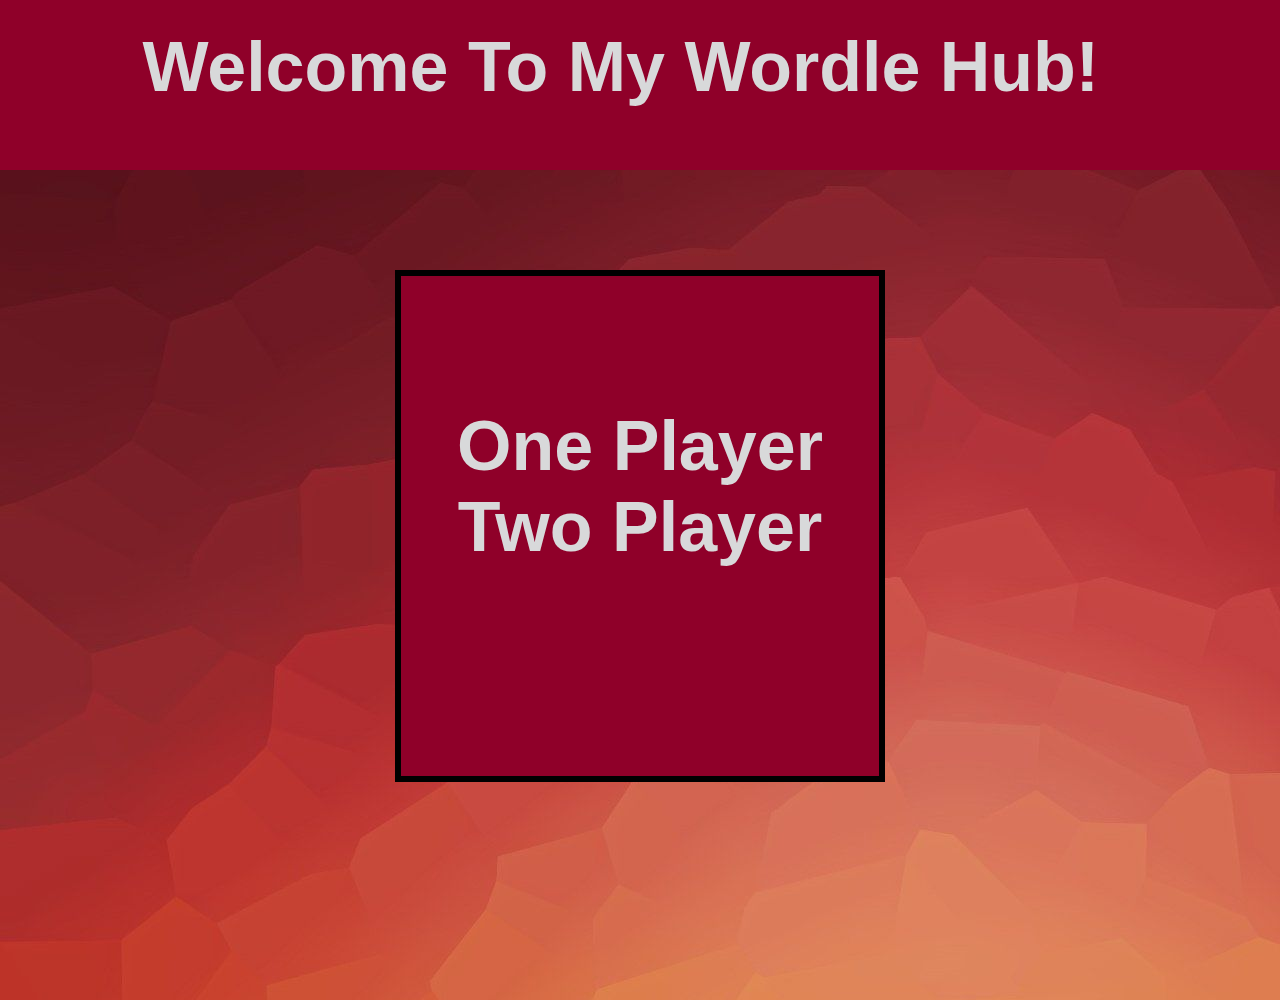
<file: index.html>
<!-- THIS IS JUST THE HOME PAGE-->
<!DOCTYPE html>
<html lang="en">
<head>
    <meta charset="UTF-8">
    <meta name="viewport" content="width=device-width, initial-scale=1.0">
    <title>Home</title>
    <link rel="stylesheet" href="stylestwo.css">
    <nav>
    <h1 class="welcome-text">Welcome To My Wordle Hub!</h1>
    </nav>
</head>
<body>
    <div class="container">
        <a href="onePlayer.html" class="text-container"> One Player</a>
        <br>
        <a href="twoPlayer.html" class="text-container"> Two Player</a>
    </div>
</body>
</html>
<!-- THIS IS JUST THE HOME PAGE-->
</file>
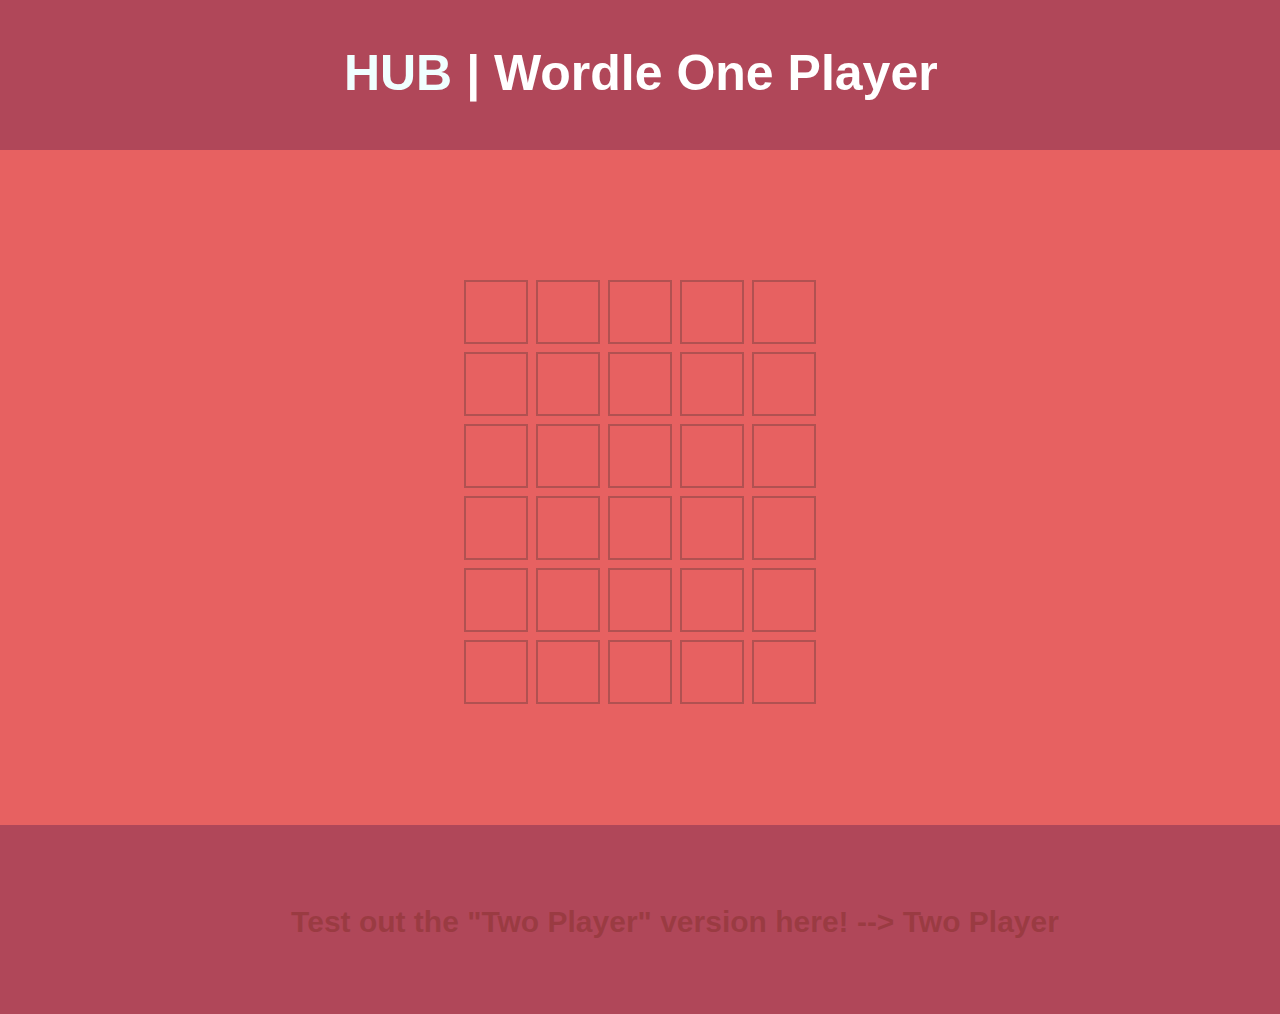
<file: onePlayer.html>
<!-- This is the page for worlde game one player-->
<!DOCTYPE html>
<html lang="en">
<head>
    <meta charset="UTF-8">
    <meta http-equiv="X-UA-Compatible" content="IE-edge">
    <meta name="viewport" content="width=device-width, initial-scale=1.0">
    <title>Wordle</title>
    <link rel="stylesheet" href="styles.css">
    <div class="topnav">
        <h1><a href="index.html" class="p3">HUB</a> | Wordle One Player</h1> 
    </div>
    

</head>
<body>
    <div id="game">
        <div>

        </div>
    </div>
    <div class="footer">
      <div class="bottom-text">
          <p>Test out the "Two Player" version here! --> 
            <a href="twoPlayer.html" class="p2">Two Player</a></p>
      </div>
    <script src="index.js" type="module"></script>

</body>

</html>
<!-- This is the page for worlde game one player-->
</file>
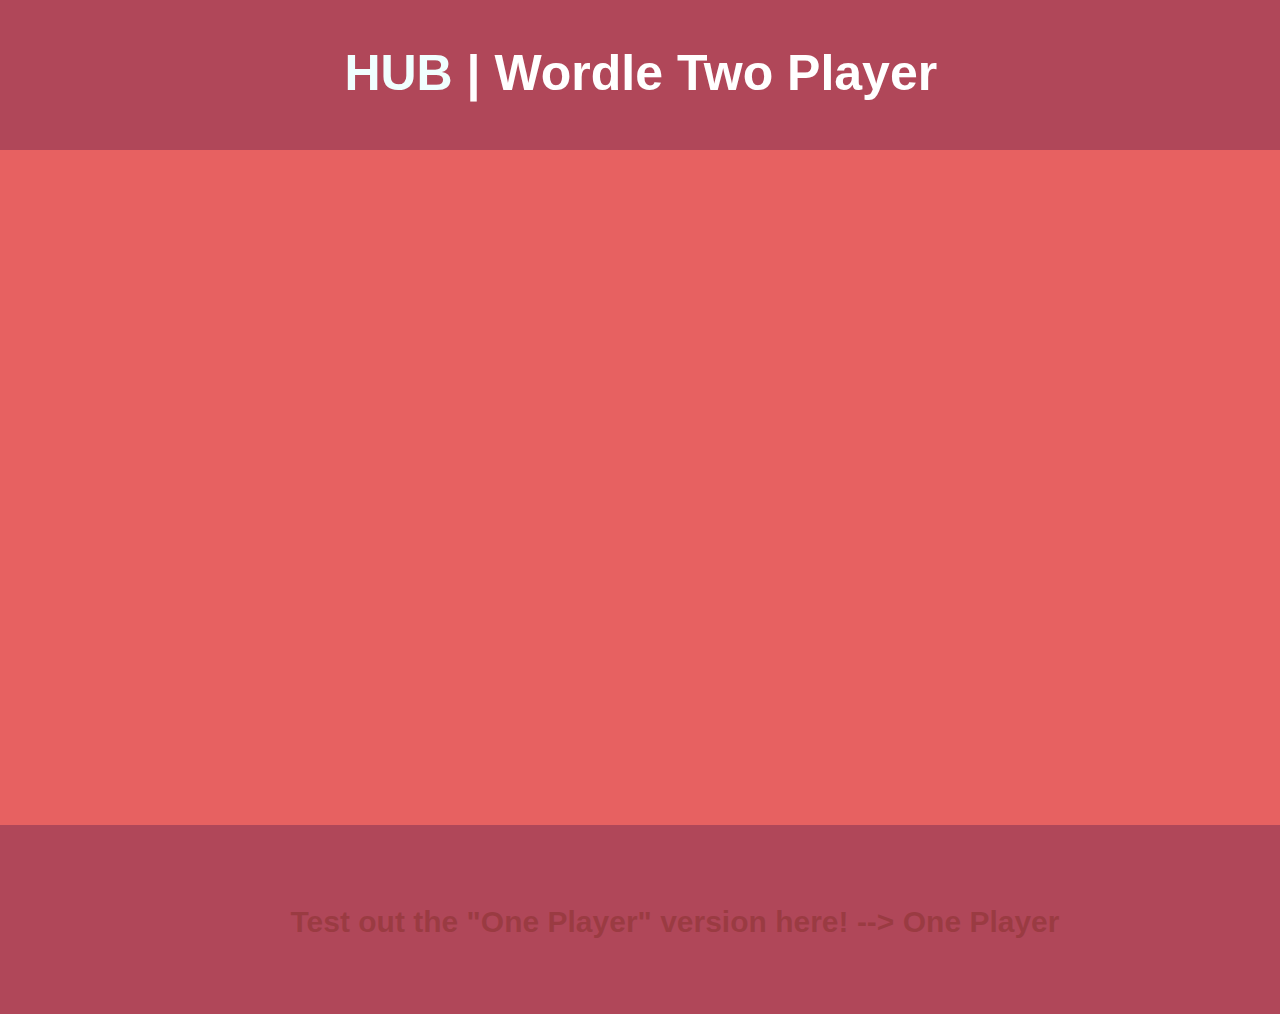
<file: twoPlayer.html>
<!-- This is the page for worlde game Two player-->
<!DOCTYPE html>
<html lang="en">
<head>
    <meta charset="UTF-8">
    <meta http-equiv="X-UA-Compatible" content="IE-edge">
    <meta name="viewport" content="width=device-width, initial-scale=1.0">
    <title>Wordle</title>
    <link rel="stylesheet" href="styles.css">
    <div class="topnav">
        <h1><a href="index.html" class="p3">HUB</a> | Wordle Two Player</h1> 
    </div>
    

</head>
<body>
    <div id="game">
        <div>

        </div>
    </div>
    <div class="footer">
      <div class="bottom-text">
          <p>Test out the "One Player" version here! --> 
            <a href="onePlayer.html" class="p2">One Player</a></p>
      </div>
    <script src="indextwo.js" type="module"></script>

</body>

</html>
<!-- This is the page for worlde game Two player-->
</file>
<file: stylestwo.css>
/*This is the stylesheet for the homepage*/
h1{
    font-size: 70px;
    color: #D8D9DA;
    text-align: center;
    width: 97%;
    font-family: 'Clear Sans', 'Helvetica Neue', Arial, sans-serif;
    font-weight: 700;
}
.welcome-text{
    position: relative; bottom:20px;
}
nav{
    background-color: #8f0029;
    width: 100%;
    height: 170px;
    overflow: hidden;
}
img{
    width: 100%;
    height: 100px;
}
body{
    background-color: #0F0E0E;
    background-image: url('redbckg.jpeg');
    margin: 0;
    height: 1000px;
}
.container{
    width: 35%;
    margin: 100px auto;
    padding: 0 15px;
    text-align: center;
    font-size: 70px;
    background-color: #8f0029;
    height: 500px;
    border: 6px solid black;
}
.text-container{
    position: relative; top:130px;
    text-decoration: none;
    color: #D8D9DA;
    font-family: 'Clear Sans', 'Helvetica Neue', Arial, sans-serif;
    font-weight: 700;
}
.text-container:hover{
    color: black;
    opacity: 50%;
}
</file>
<file: styles.css>
#game{
    display: grid;
    place-items: center;
    width: 100%;
    height: 700px;
}
html, body{
    background-color: #E76161;
    height:auto;
    margin: 0;
}
:root{
    --default: #29292b49;
    --empty: #8bacaae1;
    --empty-2: var(--default);
    --wrong: #ffe5adca;
    --right: #8c333398; 
}
#game{
    display: grid;
    place-items: center;
    width: 100%;
    height: 600px;
}
.grid{
    display: grid;
    grid-template-rows: repeat(6, auto);
    grid-template-columns: repeat(5, auto);
}
.box{
    width: 60px;
    height: 60px;
    border: 2px solid var(--empty-2);
    margin: 4px;
    color: white;
    text-transform: uppercase;
    display: grid;
    place-items: center;
    font-family: 'Clear Sans', 'Helvetica Neue', Arial, sans-serif; 
    font-size: 2.4rem;
}
.box.empty{
    background: var(--empty);
}
.box.wrong{
    background: var(--wrong);
}
.box.right{
    background: var(--right);
}
.animated{
    animation: flip 0.5s ease;
}
@keyframes flip{
    0%{
        transform: scaleY(1);
    }
    50%{
        transform: scaleY(0);
    }
}

h1{
    font-size: 50px;
    color: white;
    text-align: center;
    width: 97%;
    font-family: 'Clear Sans', 'Helvetica Neue', Arial, sans-serif;
    font-weight: 700;
}
  
  .second-row {
    margin: 0.5rem 0;
  }
  .topnav{
    background-color: #B04759;
    width: 100%;
    height: 100px;
    overflow: hidden;
    padding: 10px 20px 40px;
  }
  .p2, .p3{
    text-decoration: none;
    color: var(--right);
  }
  .p3{
    color: azure;
  }
  .footer{
    background-color: #B04759;
    width: 100%;
    text-align: center;
    padding: 20px 35px 75px;
    margin-top: 75px;
  }
  .bottom-container{
    position: relative;
    padding-bottom: 30px;
    width: auto;
    position: relative;
    padding-bottom: 70px;
    padding-top: 10px;
  }
  .bottom-text{
    position: relative;
    font-size: 30px;
    font-family: 'Clear Sans', 'Helvetica Neue', Arial, sans-serif;
    font-weight: 700;
    top: 30px;
    color: var(--right);
  }
  .p3:hover,.p2:hover{
    color: var(--wrong);
  }
</file>
